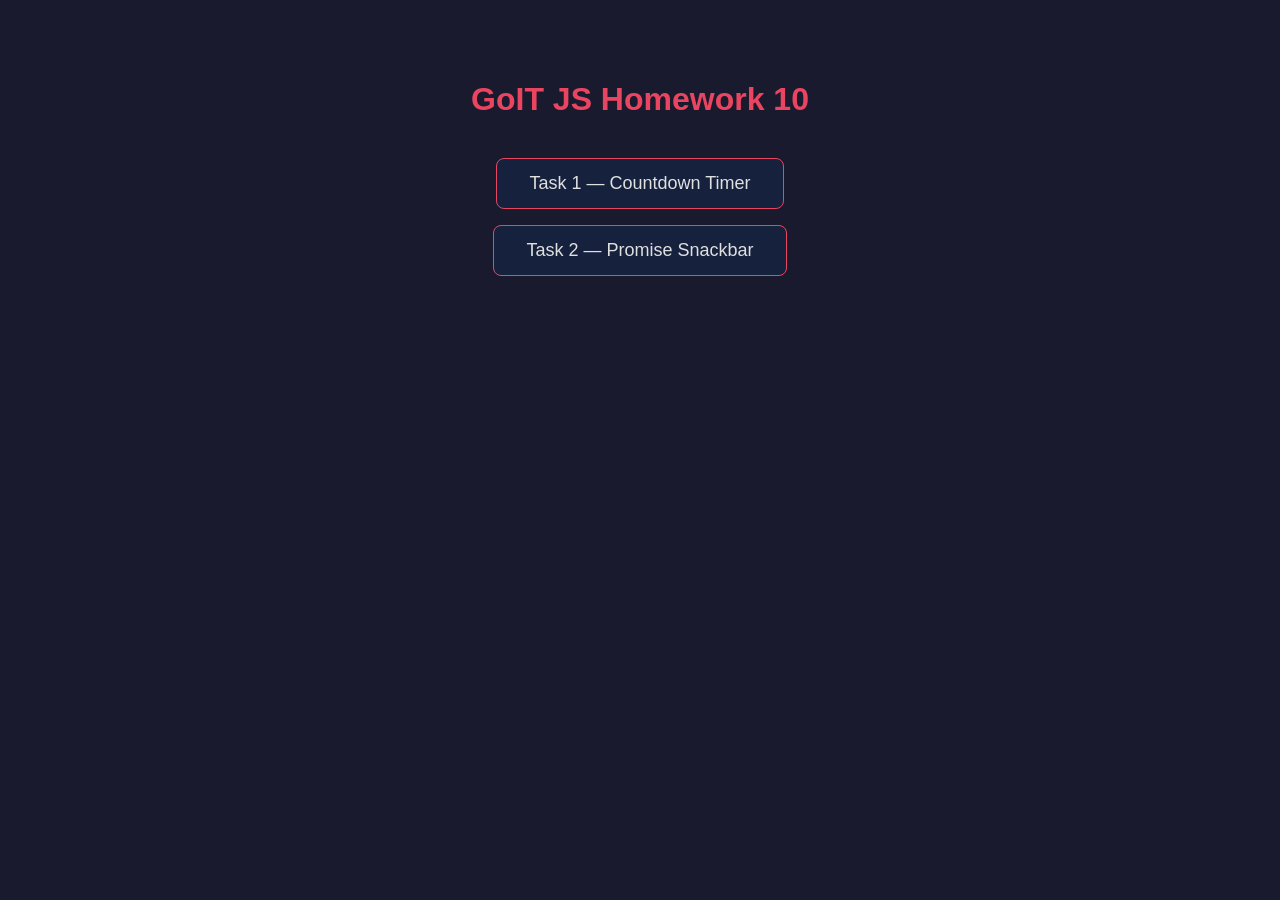
<file: src/index.html>
<!DOCTYPE html>
<html lang="uk">
  <head>
    <meta charset="UTF-8" />
    <meta name="viewport" content="width=device-width, initial-scale=1.0" />
    <title>GoIT JS HW-10</title>
    <link rel="stylesheet" href="./css/index.css" />
  </head>
  <body>
    <div class="container">
      <h1>GoIT JS Homework 10</h1>
      <ul class="task-list">
        <li><a href="./1-timer.html">Task 1 — Countdown Timer</a></li>
        <li><a href="./2-snackbar.html">Task 2 — Promise Snackbar</a></li>
      </ul>
    </div>
  </body>
</html>
</file>
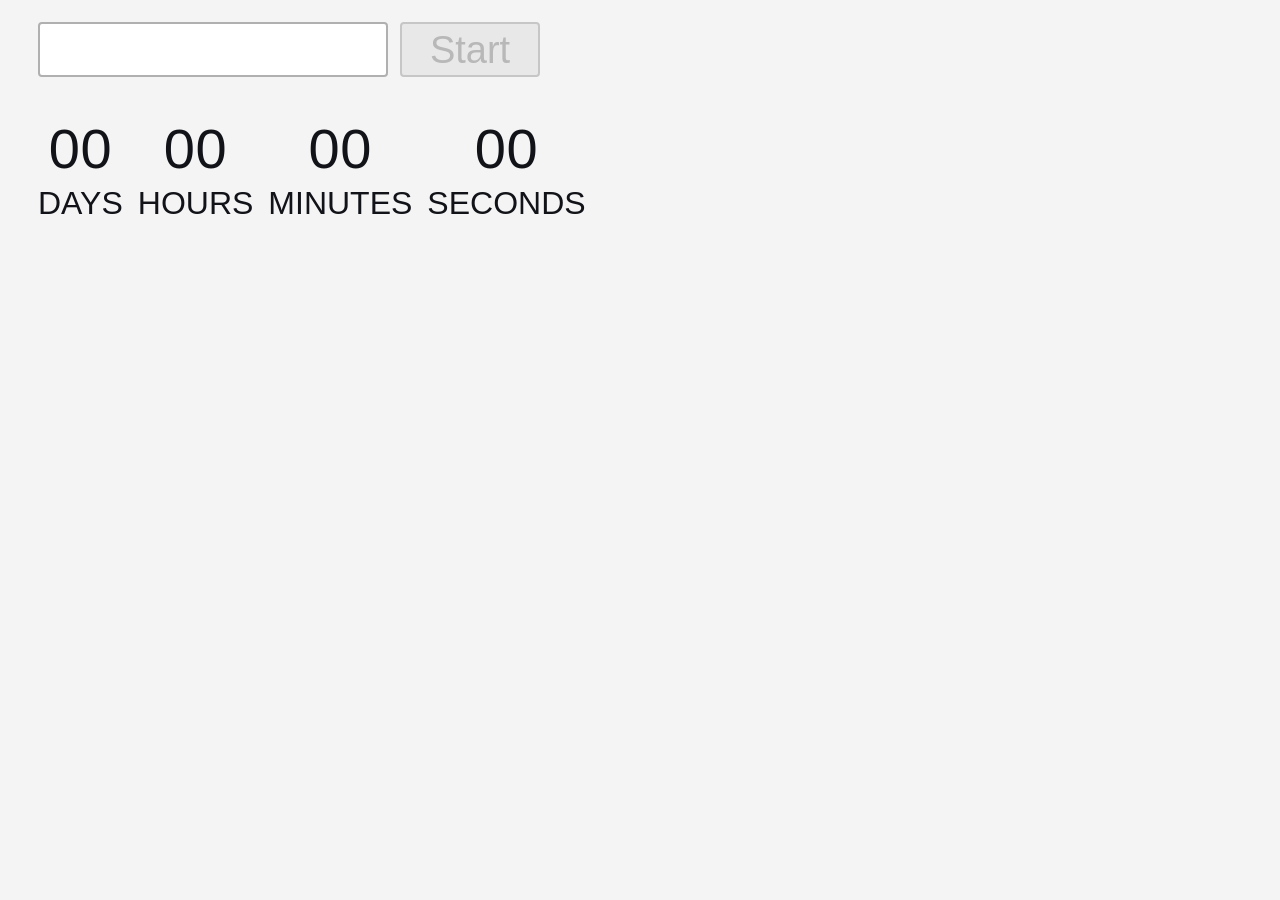
<file: src/1-timer.html>
<!DOCTYPE html>
<html lang="en">
<head>
    <meta charset="UTF-8">
    <meta name="viewport" content="width=device-width, initial-scale=1.0">
    <link rel="stylesheet" href="./css/1-timer.css" />
    <title>Document</title>
</head>
<body>
    
    <div class = "container">
            <div class="input-group">
                <input type="text" id="datetime-picker" />
    <button type="button" data-start>Start</button>
            </div>

    <div class="timer">
    <div class="field">
        <span class="value" data-days>00</span>
        <span class="label">Days</span>
    </div>
    <div class="field">
        <span class="value" data-hours>00</span>
        <span class="label">Hours</span>
    </div>
    <div class="field">
        <span class="value" data-minutes>00</span>
        <span class="label">Minutes</span>
    </div>
    <div class="field">
        <span class="value" data-seconds>00</span>
        <span class="label">Seconds</span>
    </div>
    </div>
    </div>
    <script type="module" src="./js/1-timer.js"></script>
</body>
</html>
</file>
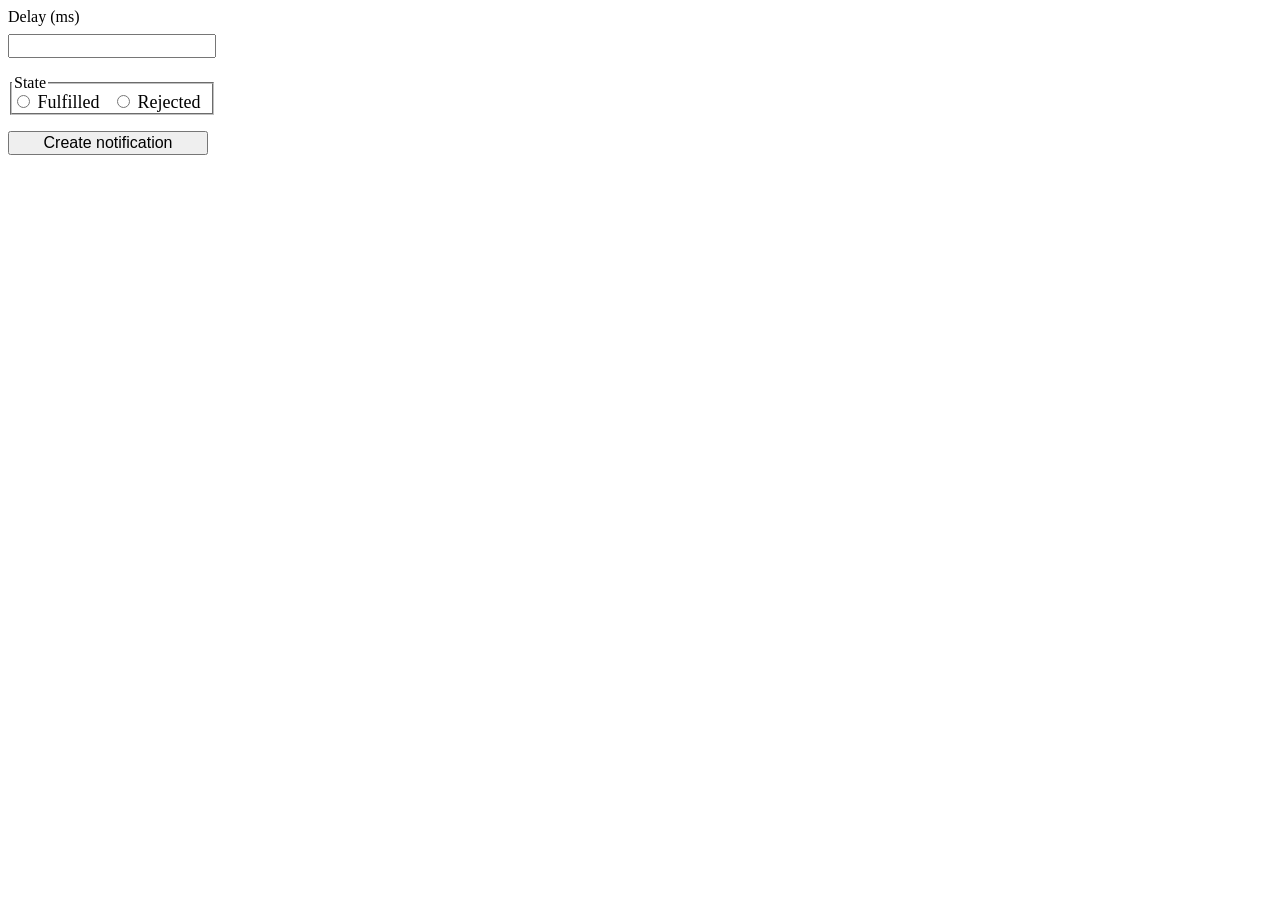
<file: src/2-snackbar.html>
<!doctype html>
<html lang="uk">
  <head>
    <meta charset="UTF-8" />
    <meta name="viewport" content="width=device-width, initial-scale=1.0" />
    <title>Promise Snackbar</title>
    <link rel="stylesheet" href="./css/2-snackbar.css" />
  </head>
  <body>
    <div class="container">
      <form class="form">
        <label>
          Delay (ms)
          <input type="number" name="delay" required />
        </label>

        <fieldset>
          <legend>State</legend>
          <label>
            <input type="radio" name="state" value="fulfilled" required />
            Fulfilled
          </label>
          <label>
            <input type="radio" name="state" value="rejected" required />
            Rejected
          </label>
        </fieldset>
        <button type="submit">Create notification</button>
      </form>
    </div>
    <script type="module" src="./js/2-snackbar.js"></script>
  </body>
</html>
</file>
<file: src/css/index.css>
*,
*::before,
*::after {
  box-sizing: border-box;
}

body {
  font-family: 'Segoe UI', Tahoma, Geneva, Verdana, sans-serif;
  background-color: #1a1a2e;
  color: #e0e0e0;
  margin: 0;
  padding: 20px;
}

.container {
  max-width: 800px;
  margin: 0 auto;
  padding: 40px 20px;
  text-align: center;
}

h1 {
  color: #e94560;
  margin-bottom: 40px;
}

.task-list {
  list-style: none;
  padding: 0;
  display: flex;
  flex-direction: column;
  gap: 16px;
  align-items: center;
}

.task-list a {
  display: inline-block;
  padding: 14px 32px;
  background-color: #16213e;
  color: #e0e0e0;
  text-decoration: none;
  border-radius: 8px;
  font-size: 18px;
  border: 1px solid #e94560;
  transition: background-color 0.2s, color 0.2s;
}

.task-list a:hover {
  background-color: #e94560;
  color: #fff;
}
</file>
<file: src/css/1-timer.css>
* {
    box-sizing: border-box;
}

body {
    margin: 0;
    background-color: #f4f4f4;
    font-family: 'Segoe UI', Tahoma, Geneva, Verdana, sans-serif;
    color: #111318;
}

.container {
    padding: 22px 38px;
    display: flex;
    flex-direction: column;
    gap: 44px;
}

.input-group {
    display: flex;
    align-items: center;
    gap: 12px;
}

#datetime-picker {
    width: 350px;
    height: 55px;
    padding: 0 14px;
    border: 2px solid #b0b0b0;
    border-radius: 4px;
    font-size: 38px;
    line-height: 1;
    color: #111318;
    background-color: #ffffff;
}

button[data-start] {
    width: 140px;
    height: 55px;
    border: 2px solid #c6c6c6;
    border-radius: 4px;
    font-size: 38px;
    line-height: 1;
    color: #b8b8b8;
    background-color: #e8e8e8;
    cursor: pointer;
}

button[data-start]:disabled {
    cursor: not-allowed;
}

.timer {
    display: flex;
    gap: 15px;
}

.field {
    display: flex;
    flex-direction: column;
    align-items: center;
}

.value {
    display: block;
    font-size: 56px;
    line-height: 1;
    letter-spacing: 0.01em;
    font-weight: 400;
}

.label {
    margin-top: 10px;
    font-size: 32px;
    line-height: 1;
    text-transform: uppercase;
    font-weight: 400;
}

@media (max-width: 900px) {
    .container {
        padding: 18px;
        gap: 24px;
    }

    .input-group {
        flex-direction: column;
        align-items: stretch;
    }

    #datetime-picker,
    button[data-start] {
        width: 100%;
        height: 56px;
        font-size: 34px;
    }

    .timer {
        justify-content: space-between;
        gap: 12px;
    }

    .value {
        font-size: 52px;
    }

    .label {
        margin-top: 6px;
        font-size: 22px;
    }
}
</file>
<file: src/css/2-snackbar.css>
.form > label {
  display: flex;
  flex-direction: column;
}
.form > label > input {
  margin-top: 0.5rem;
  font-size: 1rem;
  max-width: 200px;
}

.form > button {
  margin-top: 1rem;
  font-size: 1rem;
  width: 200px;
}

.form > fieldset {
  margin-top: 1rem;
  padding: 0;
  max-width: 200px;
}

.form > fieldset > label {
  margin-right: 0.5rem;
  font-size: 18px;
}
</file>
